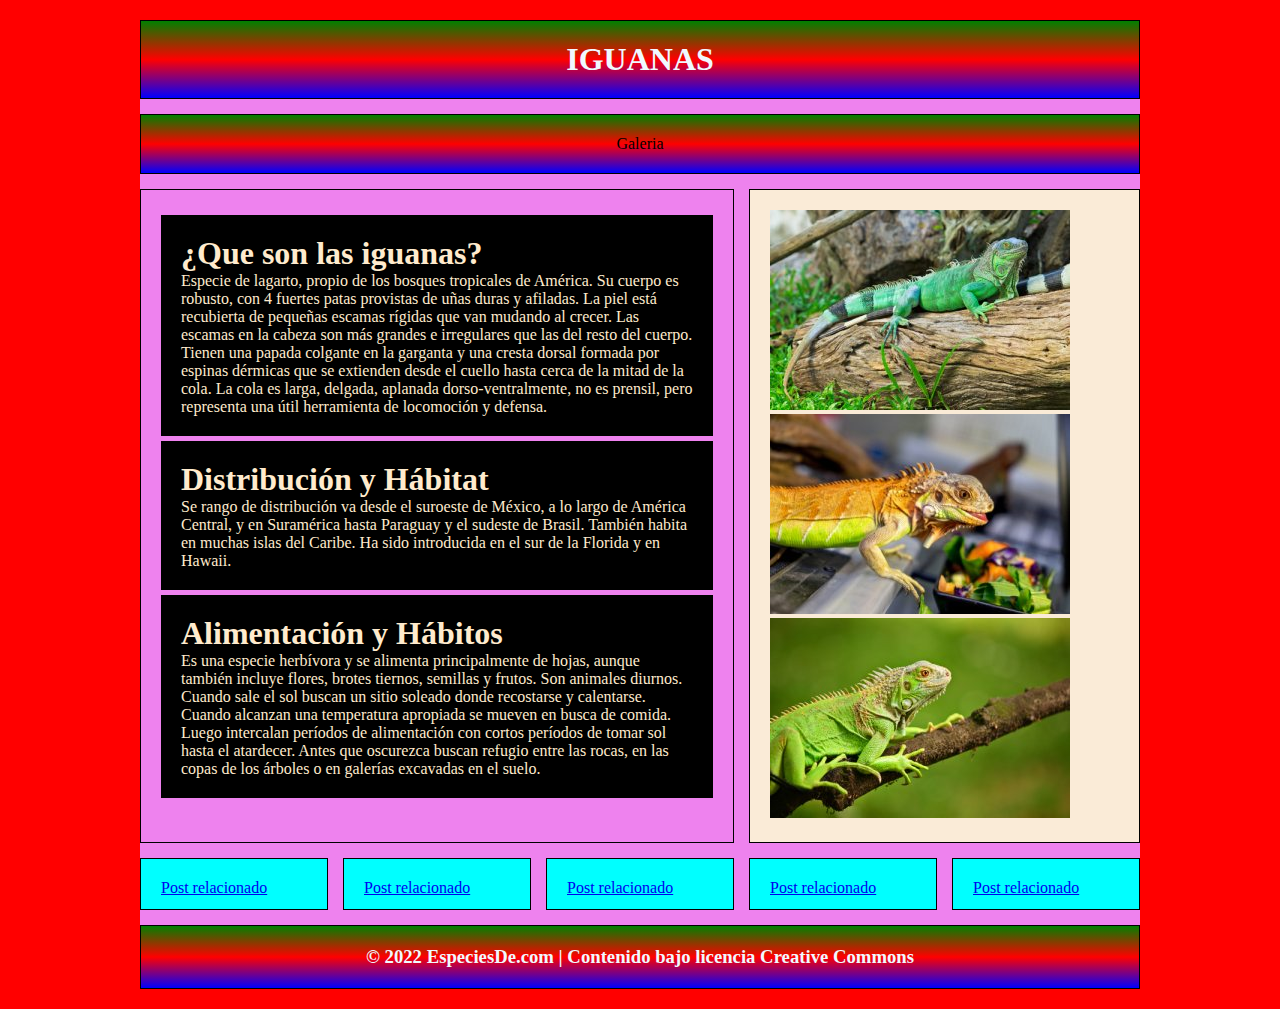
<file: index.html>
<!DOCTYPE html>
<html lang="es">
<head>
    <meta charset="UTF-8">
    <meta http-equiv="X-UA-Compatible" content="IE=edge">
    <meta name="viewport" content="width=device-width, initial-scale=1.0">
    <title>Iguanalandia</title>
    <link rel="shortcut icon" href="./Imagenes/pestaña.png" type="image/x-icon">
    <link rel="stylesheet" href="style.css">

</head>

<body>
    
<div class="container">
    
    <header class="header">
        <h1>IGUANAS</h1>
    </header>

    <nav class="menu">
        <ul class="ul">
            <li class="li">
                <a class="a" href="./paginas/galeria.html">Galeria</a>
            </li>
        </ul>
    </nav>

<main class="main">
    <article class="article">
        <h1>¿Que son las iguanas?</h1>
        <p>Especie de lagarto, propio de los bosques tropicales de América. Su
            cuerpo es robusto, con 4 fuertes patas provistas de uñas duras y afiladas.
            La piel está recubierta de pequeñas escamas rígidas que van mudando al
            crecer. Las escamas en la cabeza son más grandes e irregulares que las
            del resto del cuerpo. Tienen una papada colgante en la garganta y una
            cresta dorsal formada por espinas dérmicas que se extienden desde el
            cuello hasta cerca de la mitad de la cola. La cola es larga, delgada, aplanada dorso-ventralmente, no es prensil, pero representa una útil herramienta de locomoción y defensa.</p>
    </article>

    <article class="article">
        <h1>Distribución y Hábitat</h1>
        <p>Se rango de distribución va desde el suroeste de México, a lo largo de América Central, y en Suramérica hasta Paraguay y el sudeste de Brasil. También habita en muchas islas del Caribe. Ha
            sido introducida en el sur de la Florida y en Hawaii.</p>

    </article>

        <article class="article">
            <h1>Alimentación y Hábitos</h1>
                <p>Es una especie herbívora y se alimenta principalmente de hojas, aunque también incluye flores,
            brotes tiernos, semillas y frutos.
            Son animales diurnos. Cuando sale el sol buscan un sitio soleado donde recostarse y calentarse.
            Cuando alcanzan una temperatura apropiada se
            mueven en busca de comida. Luego intercalan
            períodos de alimentación con cortos períodos de
            tomar sol hasta el atardecer. Antes que oscurezca
            buscan refugio entre las rocas, en las copas de los
            árboles o en galerías excavadas en el suelo.</p>
        </article>
</main>   

<aside class="aside">
    <div>
        <img src="./Imagenes/iguana 1 aside.jpg" alt="">
    </div>
    
    <div>
        <img src="./Imagenes/iguana 2 aside.jpg" alt="">
    </div>
    
    <div>
        <img src="./Imagenes/iguana 3 aside.jpg" alt="">
    </div>

</aside>

    <div class="related-post">
        <a href="https://burica.wordpress.com/2008/05/14/especies-de-fauna-y-flora-amenazadas-y-en-peligro-de-extincion-en-panama/">Post relacionado</a>
    </div>
    
    <div class="related-post">
        <a href="https://animaldiversity.org/site/accounts/information/Iguana_iguana.html"> Post relacionado</a>
    </div>
    
    <div class="related-post">
        <a href="https://www.naturalista.mx/taxa/35278-Iguanidae">Post relacionado</a>
    </div>
    
    <div class="related-post">
        <a href="https://wakyma.com/blog/tipos-de-iguanas-mascota/">Post relacionado</a>
    </div>
    
    <div class="related-post">
        <a href="https://www.especiesde.com/iguanas/">Post relacionado</a>
    </div>


<footer class="footer">
        <h3>
            © 2022 EspeciesDe.com | Contenido bajo licencia Creative Commons
        </h3>

</footer>



</div>   

    
</body>
</html>
</file>
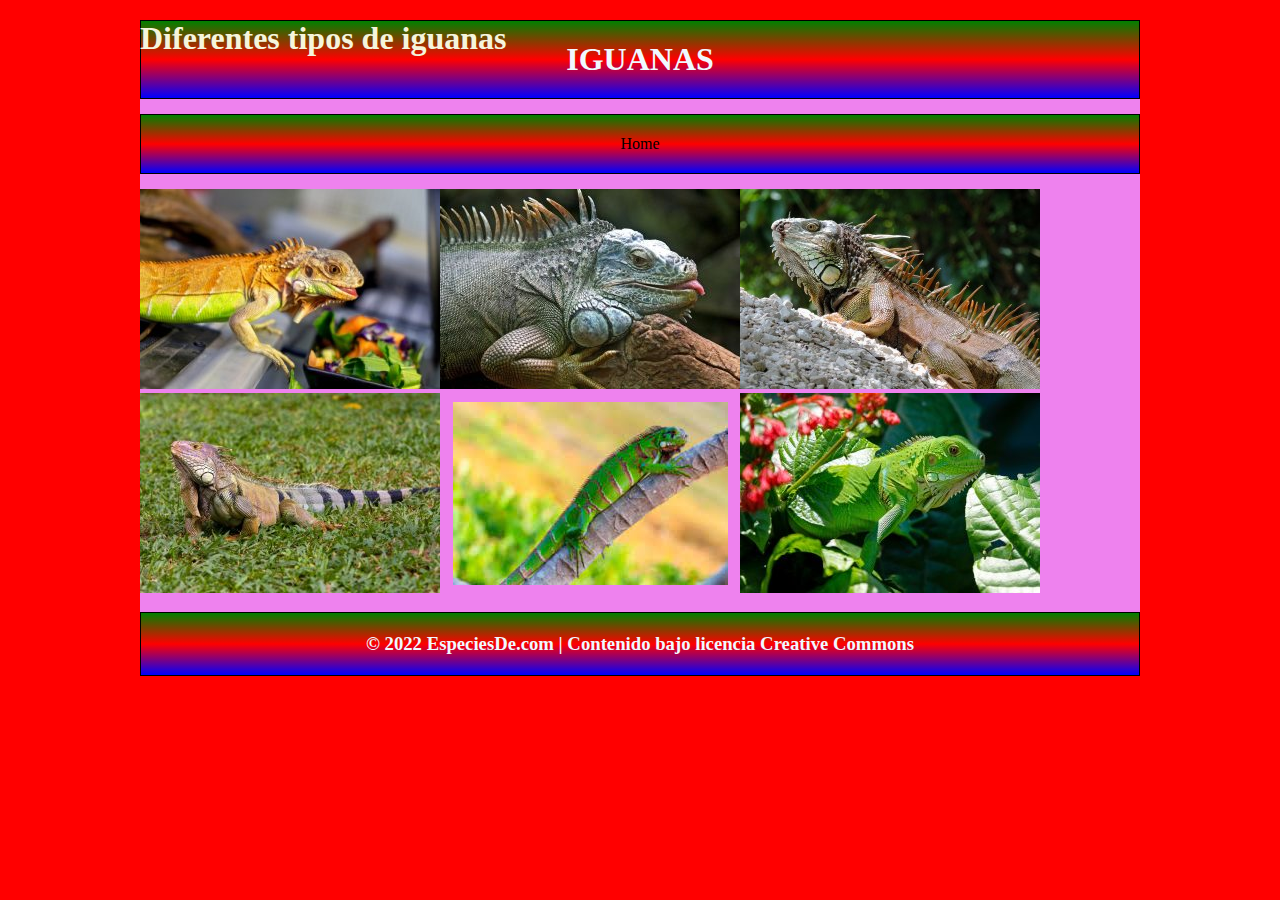
<file: paginas/galeria.html>
<!DOCTYPE html>
<html lang="es">
<head>
    <meta charset="UTF-8">
    <meta http-equiv="X-UA-Compatible" content="IE=edge">
    <meta name="viewport" content="width=device-width, initial-scale=1.0">
    <title>Iguanalandia</title>
    <link rel="shortcut icon" href="../Imagenes/pestaña.png" type="image/x-icon">
    <link rel="stylesheet" href="../style.css">

</head>

<body>
    
<div class="container">
    
    <header class="header">
        <h1>IGUANAS</h1>
    </header>

    <nav class="menu">
        <ul class="ul">
            <li class="li">
                <a class="a" href="../paginas/home.html">Home</a>
            </li>
        </ul>
    </nav>


    <h1 class="textoGaleria">Diferentes tipos de iguanas</h1>

<main class="galeria">


    <div>
        <img src="../Imagenes/iguana galeria 1.jpg" alt="">
    </div>
    
    <div>
        <img src="../Imagenes/iguana galeria 2.jpg" alt="">
    </div>
    
    <div>
        <img src="../Imagenes/iguana galeria 3.jpg" alt="">
    </div>

    <div>
        <img src="../Imagenes/iguana galeria 4.jpg" alt="">
    </div>

    <div>
        <img src="../Imagenes/iguana galeria 5.jfif" alt="">
    </div>

    <div>
        <img src="../Imagenes/iguana galeria 6.jpg" alt="">
    </div>

</main>



<footer class="footer">
    <h3>
        © 2022 EspeciesDe.com | Contenido bajo licencia Creative Commons
    </h3>

</footer>





</div>   

    
</body>
</html>
</file>
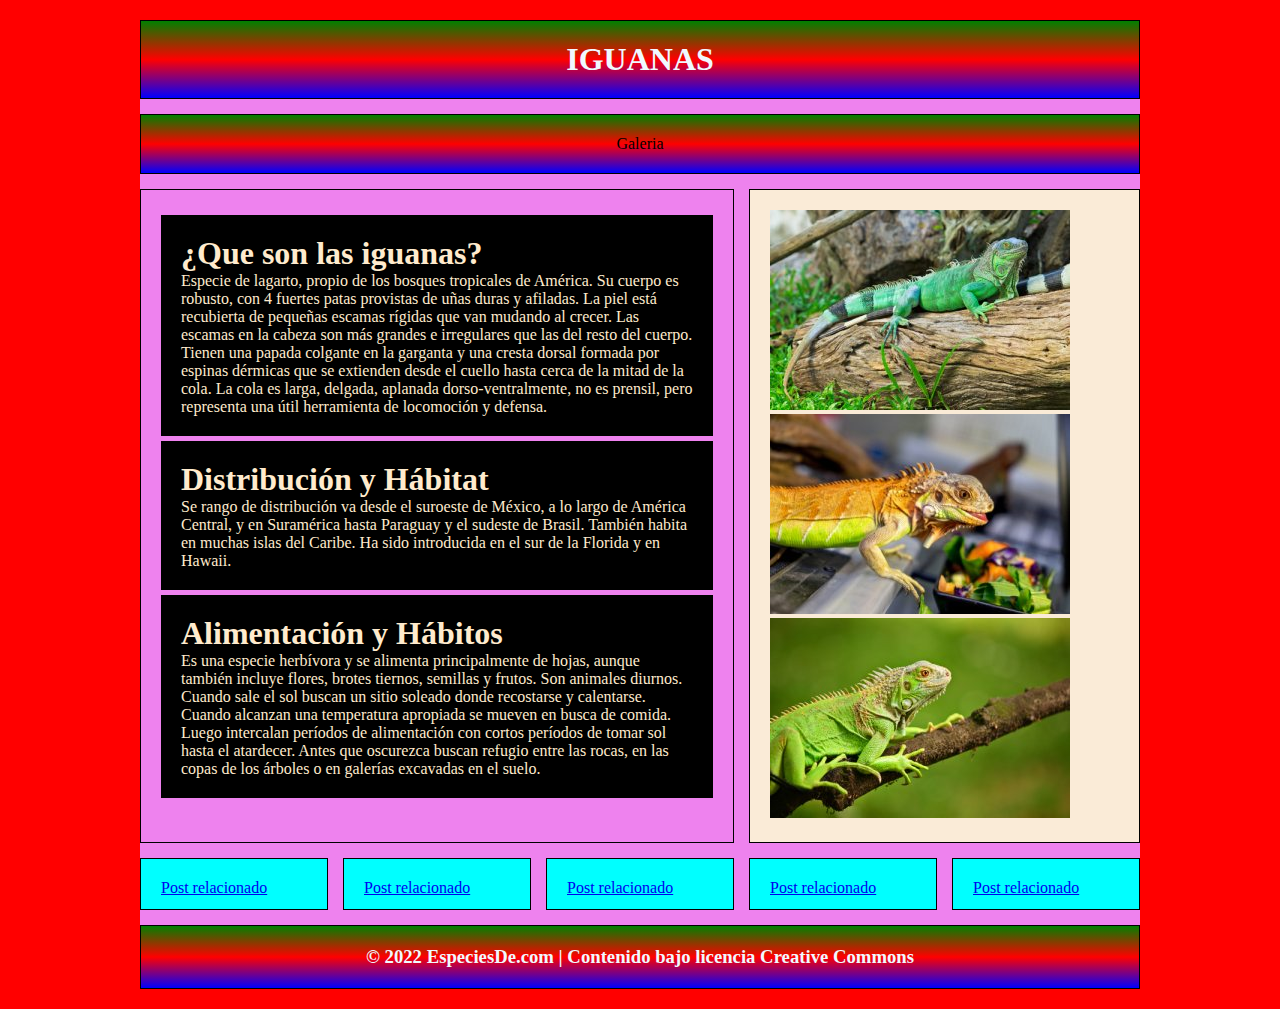
<file: paginas/home.html>
<!DOCTYPE html>
<html lang="es">
<head>
    <meta charset="UTF-8">
    <meta http-equiv="X-UA-Compatible" content="IE=edge">
    <meta name="viewport" content="width=device-width, initial-scale=1.0">
    <title>Iguanalandia</title>
    <link rel="shortcut icon" href="../Imagenes/pestaña.png" type="image/x-icon">
    <link rel="stylesheet" href="../style.css">

</head>

<body>
    
<div class="container">
    
    <header class="header">
        <h1>IGUANAS</h1>
    </header>

    <nav class="menu">
        <ul class="ul">
            <li class="li">
                <a class="a" href="../paginas/galeria.html">Galeria</a>
            </li>
        </ul>
    </nav>

<main class="main">
    <article class="article">
        <h1>¿Que son las iguanas?</h1>
        <p>Especie de lagarto, propio de los bosques tropicales de América. Su
            cuerpo es robusto, con 4 fuertes patas provistas de uñas duras y afiladas.
            La piel está recubierta de pequeñas escamas rígidas que van mudando al
            crecer. Las escamas en la cabeza son más grandes e irregulares que las
            del resto del cuerpo. Tienen una papada colgante en la garganta y una
            cresta dorsal formada por espinas dérmicas que se extienden desde el
            cuello hasta cerca de la mitad de la cola. La cola es larga, delgada, aplanada dorso-ventralmente, no es prensil, pero representa una útil herramienta de locomoción y defensa.</p>
    </article>

    <article class="article">
        <h1>Distribución y Hábitat</h1>
        <p>Se rango de distribución va desde el suroeste de México, a lo largo de América Central, y en Suramérica hasta Paraguay y el sudeste de Brasil. También habita en muchas islas del Caribe. Ha
            sido introducida en el sur de la Florida y en Hawaii.</p>

    </article>

        <article class="article">
            <h1>Alimentación y Hábitos</h1>
                <p>Es una especie herbívora y se alimenta principalmente de hojas, aunque también incluye flores,
            brotes tiernos, semillas y frutos.
            Son animales diurnos. Cuando sale el sol buscan un sitio soleado donde recostarse y calentarse.
            Cuando alcanzan una temperatura apropiada se
            mueven en busca de comida. Luego intercalan
            períodos de alimentación con cortos períodos de
            tomar sol hasta el atardecer. Antes que oscurezca
            buscan refugio entre las rocas, en las copas de los
            árboles o en galerías excavadas en el suelo.</p>
        </article>
</main>   

<aside class="aside">
    <div>
        <img src="../Imagenes/iguana 1 aside.jpg" alt="">
    </div>
    
    <div>
        <img src="../Imagenes/iguana 2 aside.jpg" alt="">
    </div>
    
    <div>
        <img src="../Imagenes/iguana 3 aside.jpg" alt="">
    </div>

</aside>

    <div class="related-post">
        <a href="https://burica.wordpress.com/2008/05/14/especies-de-fauna-y-flora-amenazadas-y-en-peligro-de-extincion-en-panama/">Post relacionado</a>
    </div>
    
    <div class="related-post">
        <a href="https://animaldiversity.org/site/accounts/information/Iguana_iguana.html"> Post relacionado</a>
    </div>
    
    <div class="related-post">
        <a href="https://www.naturalista.mx/taxa/35278-Iguanidae">Post relacionado</a>
    </div>
    
    <div class="related-post">
        <a href="https://wakyma.com/blog/tipos-de-iguanas-mascota/">Post relacionado</a>
    </div>
    
    <div class="related-post">
        <a href="https://www.especiesde.com/iguanas/">Post relacionado</a>
    </div>


<footer class="footer">
        <h3>
            © 2022 EspeciesDe.com | Contenido bajo licencia Creative Commons
        </h3>

</footer>



</div>   

    
</body>
</html>
</file>
<file: style.css>
*{
    margin: 0;
    padding: 0;
}

body {
    background-color: red;
    color: beige;
    position: relative;
    display: grid;
}

.title h1 {
    padding: 20px 0;
    text-align: center;
    font-size: 50px;
    

}
.container {
    width: 100%;
    max-width: 1000px;
    background-color: violet;
    margin: 20px auto;
    

    display: grid;
    position: relative;
    gap: 15px;
    grid-template-columns: repeat(5, 1fr);
}

.container > .header,
.container > .menu,
.container > .main,
.container > .aside,
.container > .footer,
.container > .textoGaleria
.container > .galeria,
.container > div {
    background-color: violet;
    padding: 20px;
    border: 1px solid black;
    
}


.container .header,
.container .menu,
.container .footer {
    grid-column: 1/6;
    background-color: blue;
    color: aliceblue;
    text-align: center;
    background-image: linear-gradient(green, red , blue);
    
}


.container ,main  {
    grid-column: span 3;
}

.main .article {
    background-color: black;
    padding: 20px;
    margin-top: 5px;
    color: blanchedalmond;
}
.container .li {
    list-style: none;
}

.container .menu .ul .li .a {
    color: black;
    list-style: none;
    text-decoration: none;
}


.container .aside {
    grid-column: span 2;
    background-color: antiquewhite;
    display: flex;
    justify-content: center;
    align-content: center;
    flex-direction: column;
}

.container .galeria {
    display: grid;
    grid-template-columns: repeat(3, 1fr);
    width: auto;
    align-items: center;
    justify-items: center;
    
}

.galeria {
    justify-items: center;
    align-items: center;
}

.container .textoGaleria {
    position: absolute;
}



.container .related-post {
    background-color: aqua;
    color: black;
    text-decoration: none;
    text-decoration-line: none;
    align-items: center;
    justify-content: center;
    height: 10px;
    
}


@media only screen and (max-width: 320px) {

    body {
        background-color: red;
        color: beige;
        position: relative;
        display: grid;
    }
    
    .title h1 {
        padding: 20px 0;
        text-align: center;
        font-size: 50px;
        
    
    }
    .container {
        width: 100%;
        max-width: 1000px;
        background-color: violet;
        margin: auto;
        
    
        display: grid;
        position: relative;
        gap: 15px;
        grid-template-columns: repeat(2, 1fr);
    }
    
    .container > .header,
    .container > .menu,
    .container > .main,
    .container > .aside,
    .container > .footer,
    .container > .textoGaleria
    .container > .galeria,
    .container > div {
        background-color: violet;
        padding: 20px;
        border: 1px solid black;
        
    }
    
    
    .container .header,
    .container .menu,
    .container .footer {
        grid-column: 1/3;
        background-color: blue;
        color: aliceblue;
        text-align: center;
        
    }
    
    
    .container ,main  {
        grid-column: span 2;
    }

    
    .textoGaleria {
        position: relative;
    }
    /* listo para mergear */
</file>
